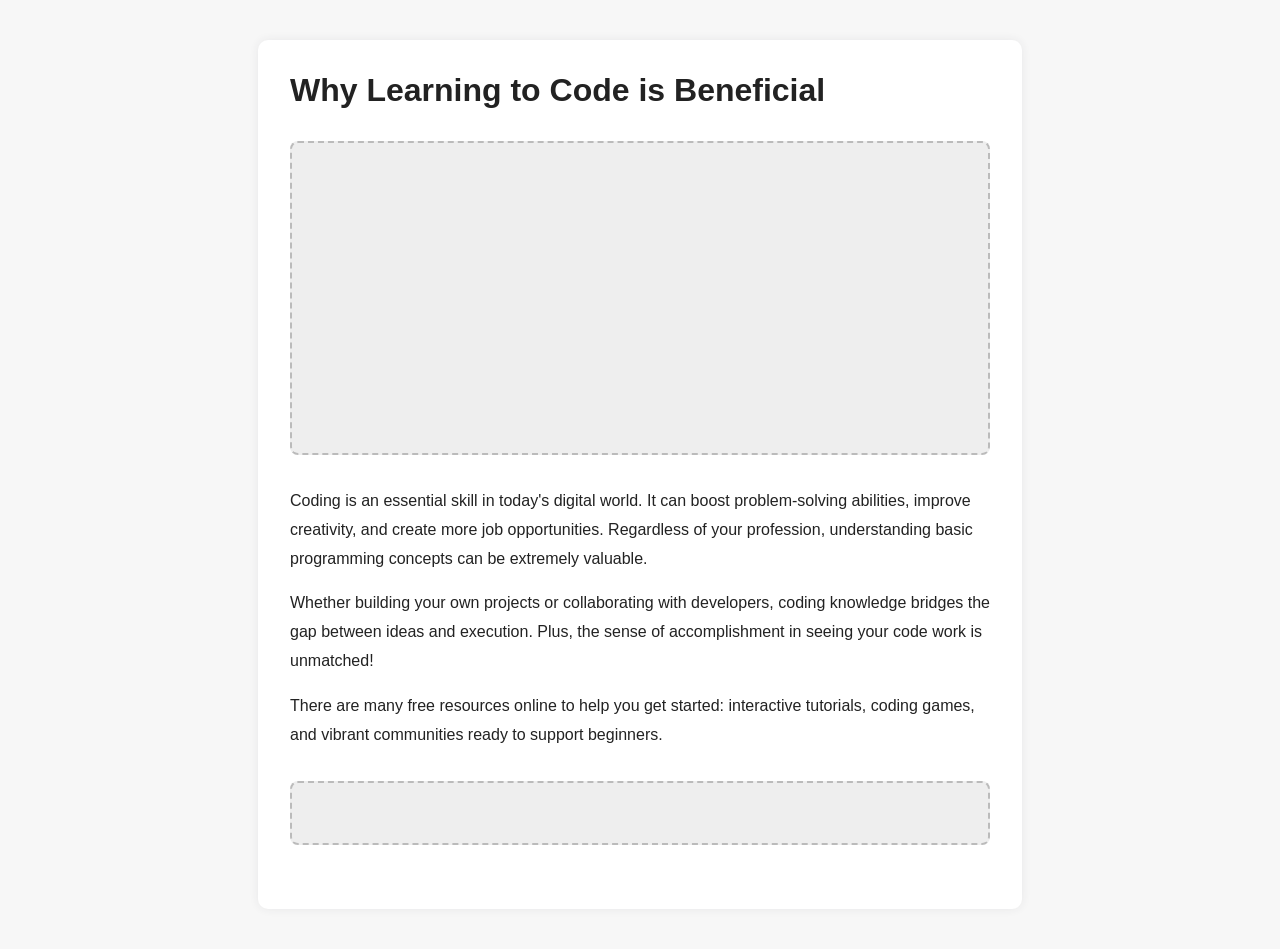
<file: adnova.html>
<!DOCTYPE html>
<html lang="en">

<head>
    <meta charset="UTF-8">
    <title>Sample Article Page</title>
    <style>
        body {
            font-family: Arial, sans-serif;
            margin: 40px;
            background: #f7f7f7;
            color: #222;
        }

        .container {
            max-width: 700px;
            margin: 0 auto;
            background: #fff;
            padding: 32px;
            border-radius: 10px;
            box-shadow: 0 0 10px rgba(50, 50, 60, 0.08);
        }

        .ad-placeholder {
            background: #eee;
            color: #555;
            text-align: center;
            padding: 30px 0;
            margin: 32px 0;
            border: 2px dashed #bbb;
            font-size: 1.2em;
            border-radius: 8px;
        }

        h1 {
            margin-top: 0;
        }

        p {
            line-height: 1.8;
        }
    </style>
    <script async src="https://securepubads.g.doubleclick.net/tag/js/gpt.js" crossorigin="anonymous"></script>
    <script>
        window.googletag = window.googletag || { cmd: [] };
        googletag.cmd.push(function () {
            googletag.defineOutOfPageSlot('/21845161471/bukareview/br_anchor_mweb', 'div-gpt-ad-1767046218867-0').addService(googletag.pubads());
            googletag.defineSlot('/21845161471/bukareview/br_article_belowfold', [300, 250], 'div-gpt-ad-1767046283744-0').addService(googletag.pubads());
            googletag.pubads().enableSingleRequest();
            googletag.pubads().setTargeting('isDummy', ['1']);
            googletag.enableServices();
        });
    </script>
</head>

<body>
    <div class="container">
        <h1>Why Learning to Code is Beneficial</h1>
        <div class="ad-placeholder">
            <!-- /21845161471/bukareview/br_article_belowfold -->
            <div id='div-gpt-ad-1767046283744-0' style='min-width: 300px; min-height: 250px;'>
                <script>
                    googletag.cmd.push(function () { googletag.display('div-gpt-ad-1767046283744-0'); });
                </script>
            </div>
        </div>
        <p>
            Coding is an essential skill in today's digital world. It can boost problem-solving abilities,
            improve creativity, and create more job opportunities. Regardless of your profession,
            understanding basic programming concepts can be extremely valuable.
        </p>
        <p>
            Whether building your own projects or collaborating with developers, coding knowledge bridges
            the gap between ideas and execution. Plus, the sense of accomplishment in seeing your code work
            is unmatched!
        </p>
        <p>
            There are many free resources online to help you get started: interactive tutorials, coding games,
            and vibrant communities ready to support beginners.
        </p>
        <div class="ad-placeholder">
            <!-- /21845161471/bukareview/br_anchor_mweb -->
            <div id='div-gpt-ad-1767046218867-0'>
                <script>
                    googletag.cmd.push(function () { googletag.display('div-gpt-ad-1767046218867-0'); });
                </script>
            </div>
        </div>
    </div>
</body>

</html>
</file>
